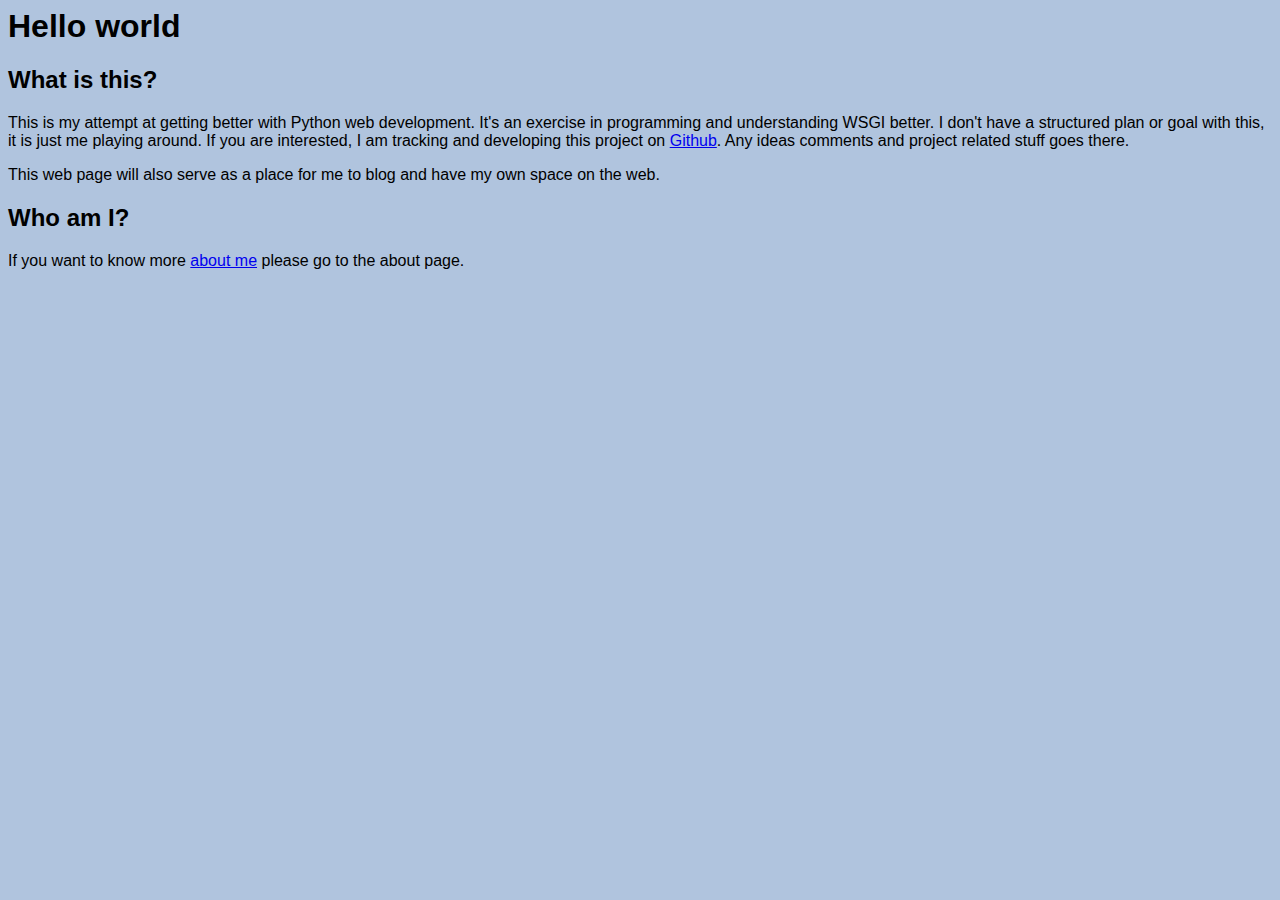
<file: htdocs/index.html>
<html>
    	<head>
     		<link rel="stylesheet" type="text/css" href="/static/style.css">
		<title>Hello World</title>
    	</head>
    	<body>
    		<h1>Hello world</h1>
    		<h2>What is this?</h2>
    		<p>This is my attempt at getting better with Python web development. It's an exercise in programming and understanding WSGI better.
        I don't have a structured plan or goal with this, it is just me playing around.
    If you are interested, I am tracking and developing this project on <a href="https://github.com/BlommaertsEdwin/funwithwsgi">Github</a>.
        Any ideas comments and project related stuff goes there.</p>
    		<p>This web page will also serve as a place for me to blog and have my own space on the web.</p>
    		<h2>Who am I?</h2>
    		<p>If you want to know more <a href="./about">about me</a> please go to the about page.</p>
    	</body>
</html>
</file>
<file: static/style.css>
body {
    font-family: Helvetica,Arial,sans-serif;
    background-color:#b0c4de;
}
</file>
